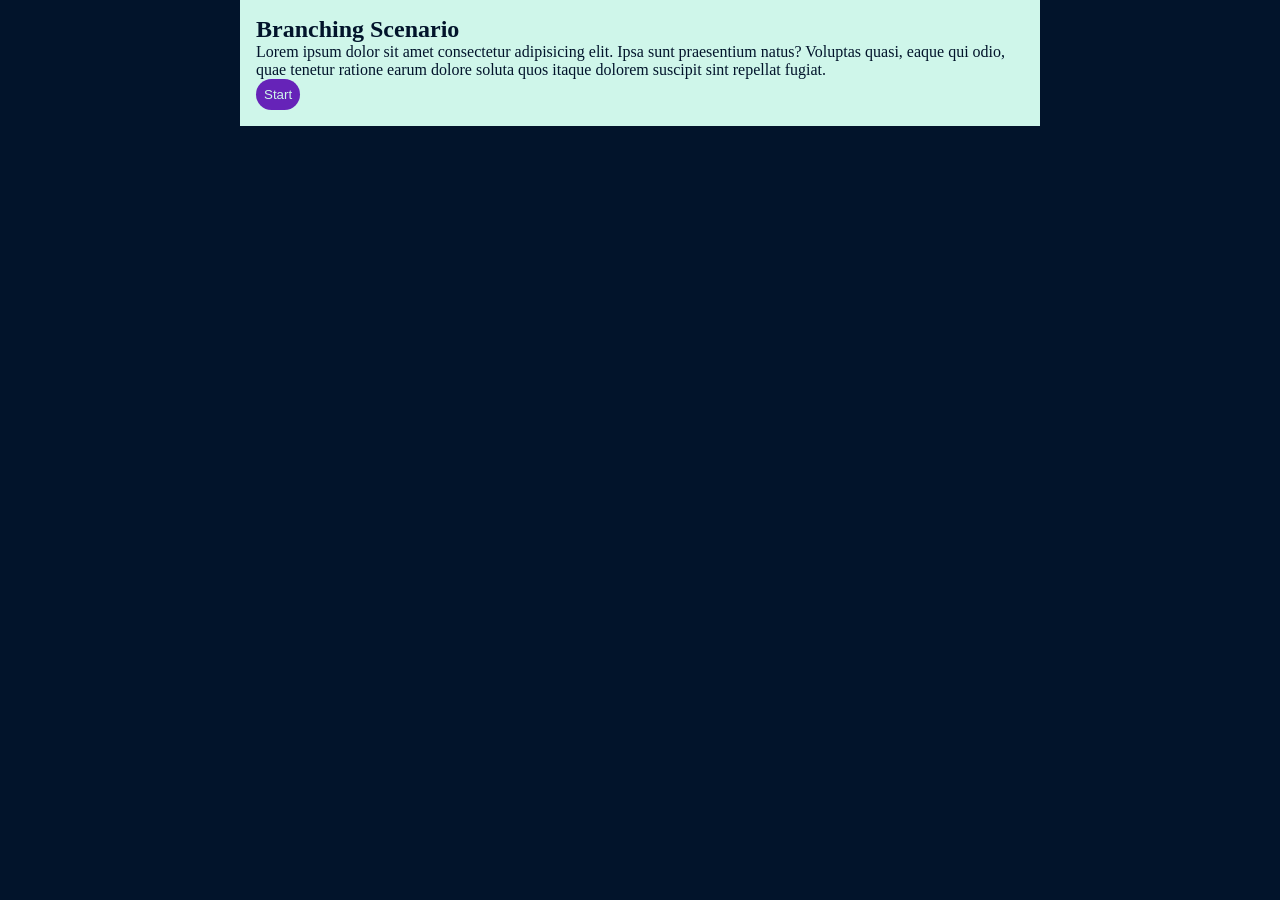
<file: branching/index.html>
<!DOCTYPE html>
<html lang="da">
<head>
    <meta charset="UTF-8">
    <meta name="viewport" content="width=device-width, initial-scale=1.0">
    <title>Branching Scenario Example</title>
    <link rel="stylesheet" href="css/style.css">
    <script src="js/script.js" defer></script>
</head>
<body>
    <main>
        <!--Index 0-->
        <section class="stage active"> <!--Skriver "active", da den her del skal være synlig fra start-->
            <h2>Branching Scenario</h2>
            <p>Lorem ipsum dolor sit amet consectetur adipisicing elit. Ipsa sunt praesentium natus? Voluptas quasi, eaque qui odio, quae tenetur ratione earum dolore soluta quos itaque dolorem suscipit sint repellat fugiat.</p>
            <button class="btn">Start</button>
        </section>

        <!--section.stage>h2{Stage 1}+p+button.btn{Option $}*3-->
        <!--Index 1-->
        <section class="stage">
            <h2>Stage 1</h2>
            <p>Lorem ipsum dolor sit amet consectetur adipisicing elit. Veritatis molestias hic iste inventore incidunt dicta nobis nisi aspernatur perferendis. Ullam doloribus nihil, mollitia nemo fugiat assumenda saepe laudantium quidem minima.</p>
            <button class="btn">Option 1</button>
            <button class="btn">Option 2</button>
            <button class="btn">Option 3</button>
        </section>
        <!--section.stage*3>h2{Option $}+button.btn{Start over}-->
        <!--Index 2-->
        <section class="stage">
            <h2>Option 1</h2>
            <button class="btn">Start over</button>
        </section>
        <!--Index 3-->
        <section class="stage">
            <h2>Option 2</h2>
            <button class="btn">Start over</button>
        </section>
        <!--Index 4-->
        <section class="stage">
            <h2>Option 3</h2>
            <button class="btn">Start over</button>
        </section>
    </main>
    
</body>
</html>
</file>
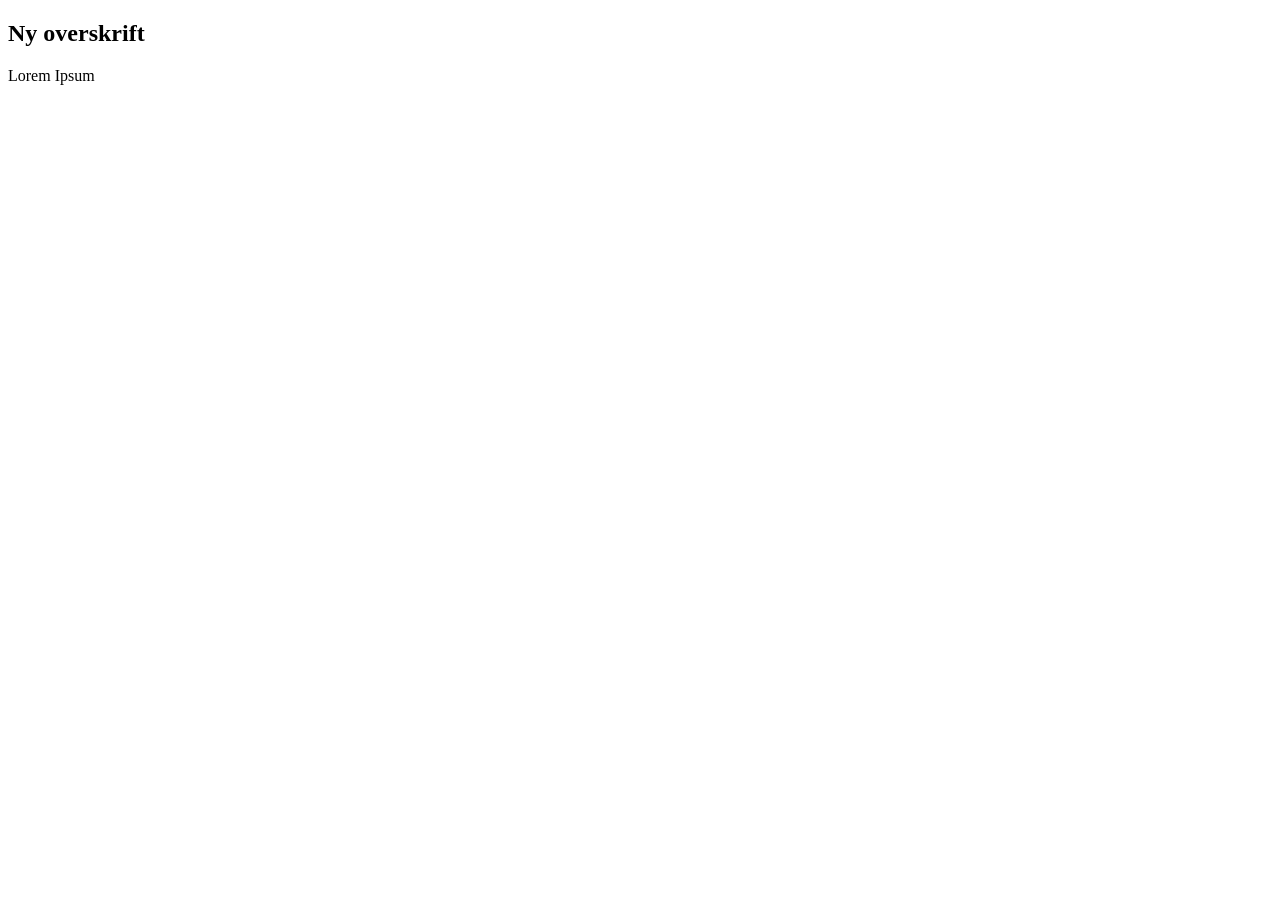
<file: dom-test-28-04/index.html>
<!DOCTYPE html>
<html lang="en">
<head>
    <meta charset="UTF-8">
    <meta name="viewport" content="width=device-width, initial-scale=1.0">
    <title>DOM test</title>
    <link rel="stylesheet" href="css/style.css">
    <script src="js/script.js" defer></script>
</head>
<body>
    <main></main>
</body>
</html>
</file>
<file: branching/css/style.css>
* {
  box-sizing: border-box;
  margin: 0;
}

main {
  background-color: #02142b;
  color: #cff6ea;
  min-height: 100vh;
}

.stage {
  background-color: #cff6ea;
  color: #02142b;
  display: none;
  margin: 0 auto;
  max-width: 800px;
  padding: 1rem;
}
.stage.active {
  display: block;
}
.stage .btn {
  background-color: #6623b8;
  border: none;
  border-radius: 1rem;
  color: #cff6ea;
  padding: 0.5rem;
}
.stage .btn:hover {
  background-color: #fa3292;
}/*# sourceMappingURL=style.css.map */
</file>
<file: dom-test-28-04/css/style.css>
/*# sourceMappingURL=style.css.map */
</file>
